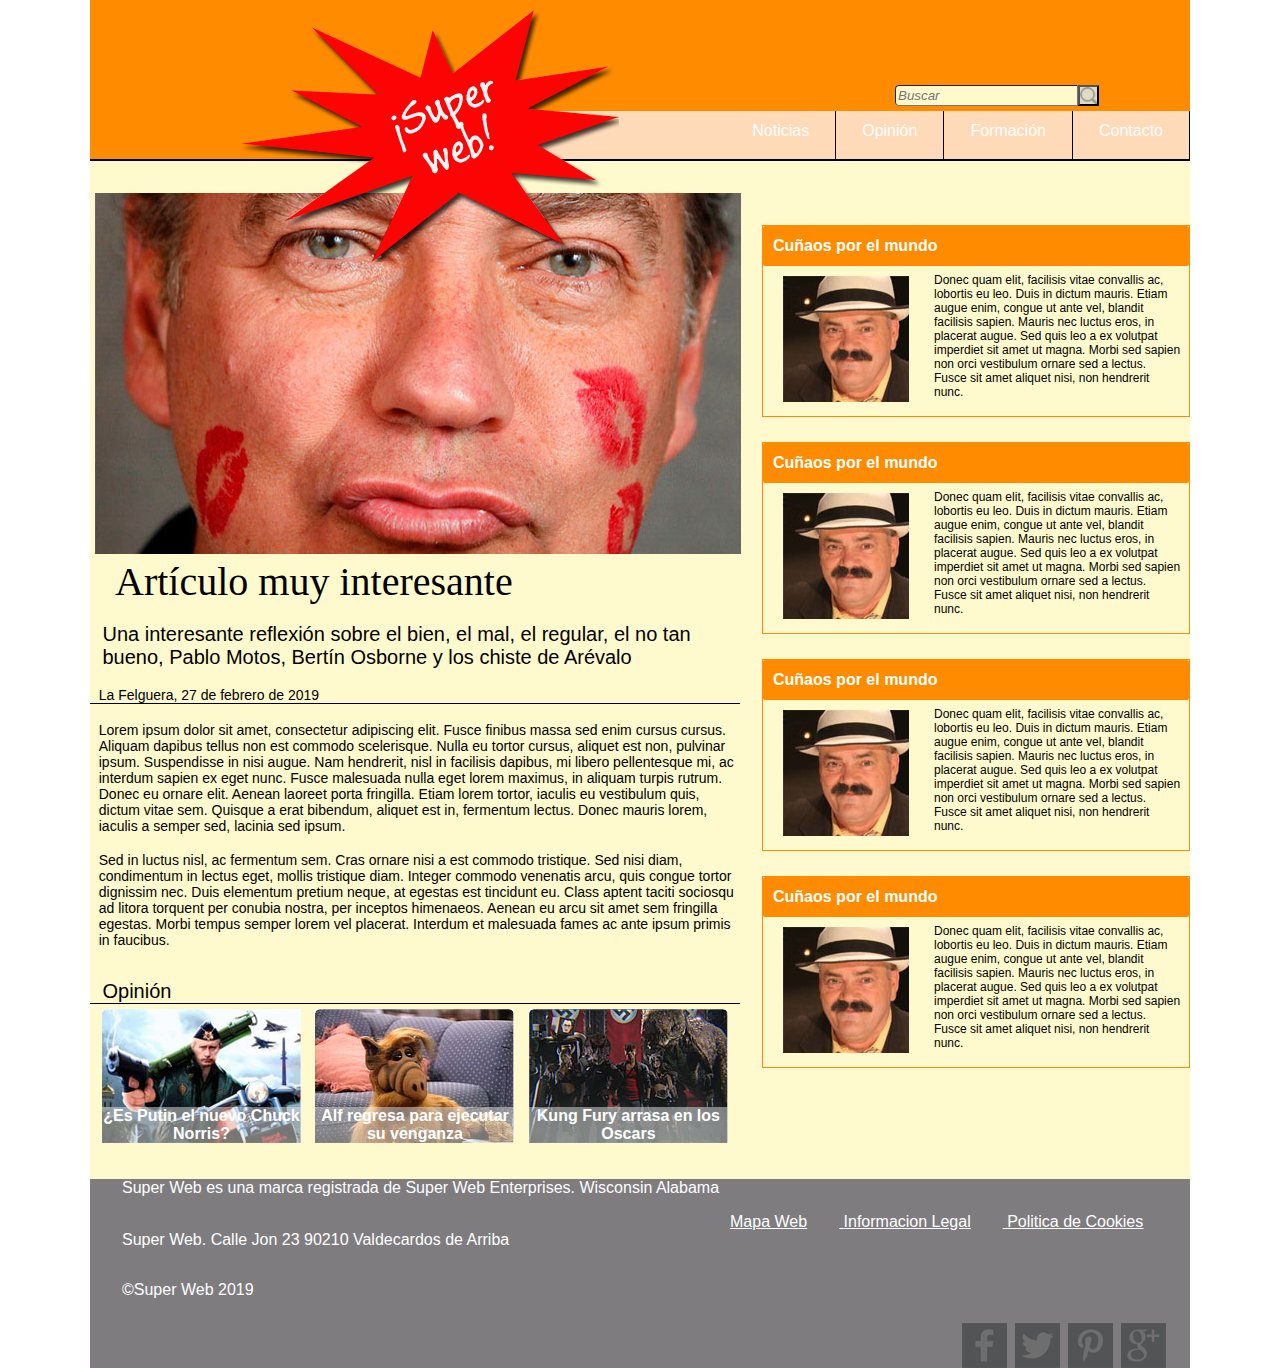
<file: Practica_1/index.html>
<!DOCTYPE html>
<html>
<head>
    <title>Super Web</title>
	<meta charset="UTF-8">
	<meta name="description" content="Super Web">
	<meta name="keywords" content="Super, WEB">
	<meta name="author" content="David Díaz Álvarez">
	<meta name="viewport" content="width=device-width, initial-scale=1.0" />
    <link rel="stylesheet" href="css/reset.css">
	<link rel="stylesheet" href="css/super.css">
	<link rel="stylesheet" href="css/responsive.css">
</head>
<body>
    <div class="Pagina">
        <header>
            <div class="cabe">
                <a href="index.html" class="logo">Super Web!</a>
                <a href="index.html" class="TituloWeb">Super Web</a>
                <div class="buscador">
                    <input class="buscar" type="search" placeholder="Buscar">
                    <button class="lupa" type="submit"></button>
                </div>
                <div id="menu375">
                    Menú
                    <div class="menu-oculto">
                        <ul>
                            <li class="nivel1"><a href="#">Noticias</a></li>
                            <li class="nivel1"><a href="#">Opinión</a></li>
                            <li class="nivel1"><a href="#">Formación</a></li>
                            <li class="nivel1"><a href="contacto.html">Contacto</a></li>
                        </ul>
                    </div>
                </div>
            </div>
            <nav>
                <ul>
                    <li class="menu-noticias"><a href="#">Noticias</a></li>
                    <li class="menu"><a href="#">Opinión</a></li>
                    <li class="menu"><a href="#">Formación</a></li>
                    <li class="menu"><a href="contacto.html">Contacto</a></li>
                </ul>
            </nav>
        </header>
        <div class="principal">
            <div>
                <article class="articulo1">
					<div class="im-principal">
						<img class="timg" src="img/esperpento.jpg" alt="alBertin"></img>
					</div>
                    <h1 class="titulo">Artículo muy interesante</h1>                        
                    <br>
                    <h2 class="subtitulo">Una interesante reflexión sobre el bien, el mal, el regular, el no tan bueno, Pablo Motos, Bertín Osborne y los chiste de Arévalo</h2>
                    <br>
                    <div class="linea">
                        <p class=txt-fecha>La Felguera, 27 de febrero de 2019</p>
                    </div>
                    <br>
                    <p class="txt-articulo">Lorem ipsum dolor sit amet, consectetur adipiscing elit. Fusce finibus massa sed enim cursus cursus. Aliquam dapibus tellus non est commodo scelerisque. Nulla eu tortor cursus, aliquet est non, pulvinar ipsum. Suspendisse in nisi augue. Nam hendrerit, nisl in facilisis dapibus, mi libero pellentesque mi, ac interdum sapien ex eget nunc. Fusce malesuada nulla eget lorem maximus, in aliquam turpis rutrum. Donec eu ornare elit. Aenean laoreet porta fringilla. Etiam lorem tortor, iaculis eu vestibulum quis, dictum vitae sem. Quisque a erat bibendum, aliquet est in, fermentum lectus. Donec mauris lorem, iaculis a semper sed, lacinia sed ipsum.</p>
                    <br>
                    <p class="txt-articulo">Sed in luctus nisl, ac fermentum sem. Cras ornare nisi a est commodo tristique. Sed nisi diam, condimentum in lectus eget, mollis tristique diam. Integer commodo venenatis arcu, quis congue tortor dignissim nec. Duis elementum pretium neque, at egestas est tincidunt eu. Class aptent taciti sociosqu ad litora torquent per conubia nostra, per inceptos himenaeos. Aenean eu arcu sit amet sem fringilla egestas. Morbi tempus semper lorem vel placerat. Interdum et malesuada fames ac ante ipsum primis in faucibus.</p>
                </article>
                <section>
                    <article class="opinion">
                        <div class="linea">
                            <h2 class="subtitulo">Opinión</h2>
                        </div>
						<div class="noticias">
							<div class="Noticia">
								<img src="img/putin.jpg" alt="Putin"/>
                            	<a class="txt-superpuesto" href="#">¿Es Putin el nuevo Chuck Norris?</a>
                        	</div>	
                        	<div class="Noticia">
                            	<img src="img/alf.jpg" alt="Alf"></img>	
                            	<a class="txt-superpuesto" href="#">Alf regresa para ejecutar su venganza</a>
                        	</div>			
                        	<div class="Noticia">
                        	    <img src="img/kung-fury.jpg" alt="Kung Fury"></img>	
                        	    <a class="txt-superpuesto" href="#">Kung Fury arrasa en los Oscars</a>
							</div>
						</div>
                    </article>
                </section>
                <div class = "art_inf">
                    <section>
                        <article class="Lateral">
                            <div class="h-lat">
                                <p>Cuñaos por el mundo</p>
                            </div>
                            <div class= "txt-lat">
                                <div class="img-lateral">
                                    <img src="img/cuniao.jpg" alt="Pozi"></img>	
                                </div>
                                <p class = "txt_der">Donec quam elit, facilisis vitae convallis ac, lobortis eu leo. Duis in dictum mauris. Etiam augue enim, congue ut ante vel, blandit facilisis sapien. Mauris nec luctus eros, in placerat augue. Sed quis leo a ex volutpat imperdiet sit amet ut magna. Morbi sed sapien non orci vestibulum ornare sed a lectus. Fusce sit amet aliquet nisi, non hendrerit nunc.</p>
                            </div>
                        </article>
                        <article class="Lateral">
                            <div class="h-lat">
                                <p>Cuñaos por el mundo</p>
                            </div>
                            <div class= "txt-lat">
                                <div class="img-lateral">
                                    <img src="img/cuniao.jpg" alt="Pozi"></img>	
                                </div>
                                <p class = "txt_der">Donec quam elit, facilisis vitae convallis ac, lobortis eu leo. Duis in dictum mauris. Etiam augue enim, congue ut ante vel, blandit facilisis sapien. Mauris nec luctus eros, in placerat augue. Sed quis leo a ex volutpat imperdiet sit amet ut magna. Morbi sed sapien non orci vestibulum ornare sed a lectus. Fusce sit amet aliquet nisi, non hendrerit nunc.</p>
                            </div>
                        </article>			
                        <article class="Lateral">
                            <div class="h-lat">
                                <p>Cuñaos por el mundo</p>
                            </div>
                            <div class= "txt-lat">
                                <div class="img-lateral">
                                    <img src="img/cuniao.jpg" alt="Pozi"></img>	
                                </div>
                                <p class = "txt_der">Donec quam elit, facilisis vitae convallis ac, lobortis eu leo. Duis in dictum mauris. Etiam augue enim, congue ut ante vel, blandit facilisis sapien. Mauris nec luctus eros, in placerat augue. Sed quis leo a ex volutpat imperdiet sit amet ut magna. Morbi sed sapien non orci vestibulum ornare sed a lectus. Fusce sit amet aliquet nisi, non hendrerit nunc.</p>
                            </div>
                        </article>
                        <article class="Lateral">
                            <div class="h-lat">
                                <p>Cuñaos por el mundo</p>
                            </div>
                            <div class= "txt-lat">
                                <div class="img-lateral">
                                    <img src="img/cuniao.jpg" alt="Pozi"></img>	
                                </div>
                            <p class = "txt_der">Donec quam elit, facilisis vitae convallis ac, lobortis eu leo. Duis in dictum mauris. Etiam augue enim, congue ut ante vel, blandit facilisis sapien. Mauris nec luctus eros, in placerat augue. Sed quis leo a ex volutpat imperdiet sit amet ut magna. Morbi sed sapien non orci vestibulum ornare sed a lectus. Fusce sit amet aliquet nisi, non hendrerit nunc.</p>
                            </div>
                        </article>
                    </section>	
                </div>
            </div>
            <div class = "art_dch">
                <section>
                    <article class="Lateral">
                        <div class="h-lat">
                            <p>Cuñaos por el mundo</p>
                        </div>
                        <div class= "txt-lat">
                            <div class="img-lateral">
                                <img src="img/cuniao.jpg" alt="Pozi"></img>	
                            </div>
                            <p class = "txt_der">Donec quam elit, facilisis vitae convallis ac, lobortis eu leo. Duis in dictum mauris. Etiam augue enim, congue ut ante vel, blandit facilisis sapien. Mauris nec luctus eros, in placerat augue. Sed quis leo a ex volutpat imperdiet sit amet ut magna. Morbi sed sapien non orci vestibulum ornare sed a lectus. Fusce sit amet aliquet nisi, non hendrerit nunc.</p>
                        </div>
                    </article>
                    <article class="Lateral">
                        <div class="h-lat">
                            <p>Cuñaos por el mundo</p>
                        </div>
                        <div class= "txt-lat">
                            <div class="img-lateral">
                                <img src="img/cuniao.jpg" alt="Pozi"></img>	
                            </div>
                            <p class = "txt_der">Donec quam elit, facilisis vitae convallis ac, lobortis eu leo. Duis in dictum mauris. Etiam augue enim, congue ut ante vel, blandit facilisis sapien. Mauris nec luctus eros, in placerat augue. Sed quis leo a ex volutpat imperdiet sit amet ut magna. Morbi sed sapien non orci vestibulum ornare sed a lectus. Fusce sit amet aliquet nisi, non hendrerit nunc.</p>
                        </div>
                    </article>			
                    <article class="Lateral">
                        <div class="h-lat">
                            <p>Cuñaos por el mundo</p>
                        </div>
                        <div class= "txt-lat">
                            <div class="img-lateral">
                                <img src="img/cuniao.jpg" alt="Pozi"></img>	
                            </div>
                            <p class = "txt_der">Donec quam elit, facilisis vitae convallis ac, lobortis eu leo. Duis in dictum mauris. Etiam augue enim, congue ut ante vel, blandit facilisis sapien. Mauris nec luctus eros, in placerat augue. Sed quis leo a ex volutpat imperdiet sit amet ut magna. Morbi sed sapien non orci vestibulum ornare sed a lectus. Fusce sit amet aliquet nisi, non hendrerit nunc.</p>
                        </div>
                    </article>
                    <article class="Lateral">
                        <div class="h-lat">
                            <p>Cuñaos por el mundo</p>
                        </div>
                        <div class= "txt-lat">
                            <div class="img-lateral">
                                <img src="img/cuniao.jpg" alt="Pozi"></img>	
                            </div>
                        <p class = "txt_der">Donec quam elit, facilisis vitae convallis ac, lobortis eu leo. Duis in dictum mauris. Etiam augue enim, congue ut ante vel, blandit facilisis sapien. Mauris nec luctus eros, in placerat augue. Sed quis leo a ex volutpat imperdiet sit amet ut magna. Morbi sed sapien non orci vestibulum ornare sed a lectus. Fusce sit amet aliquet nisi, non hendrerit nunc.</p>
                        </div>
                    </article>
                </section>	
            </div>
        </div>
        <footer>
			<p class="pie-final">Super Web es una marca registrada de Super Web Enterprises. Wisconsin Alabama </p>
			<ul id="menufooter">
				<li><a href="#">Mapa Web</a></li>
				<li><a href="#">Informacion Legal</a></li>
				<li><a href="#">Politica de Cookies</a></li>
			</ul>
			<address>Super Web. Calle Jon 23 90210 Valdecardos de Arriba</address>
			<p class="pie-final">&copy;Super Web 2019</p>
			<ul id="navlist">
				<li id="facebook"><a href="https://www.facebook.com/">facebook</a></li>
				<li id="twitter"><a href="https://twitter.com/">twitter</a></li>
				<li id="pinterest"><a href="https://www.pinterest.com/">pinterest</a></li>
				<li id="google"><a href="https://plus.google.com/discover">google</a></li>
			</ul>
		</footer>
    </div>
</body>
</html>
</file>
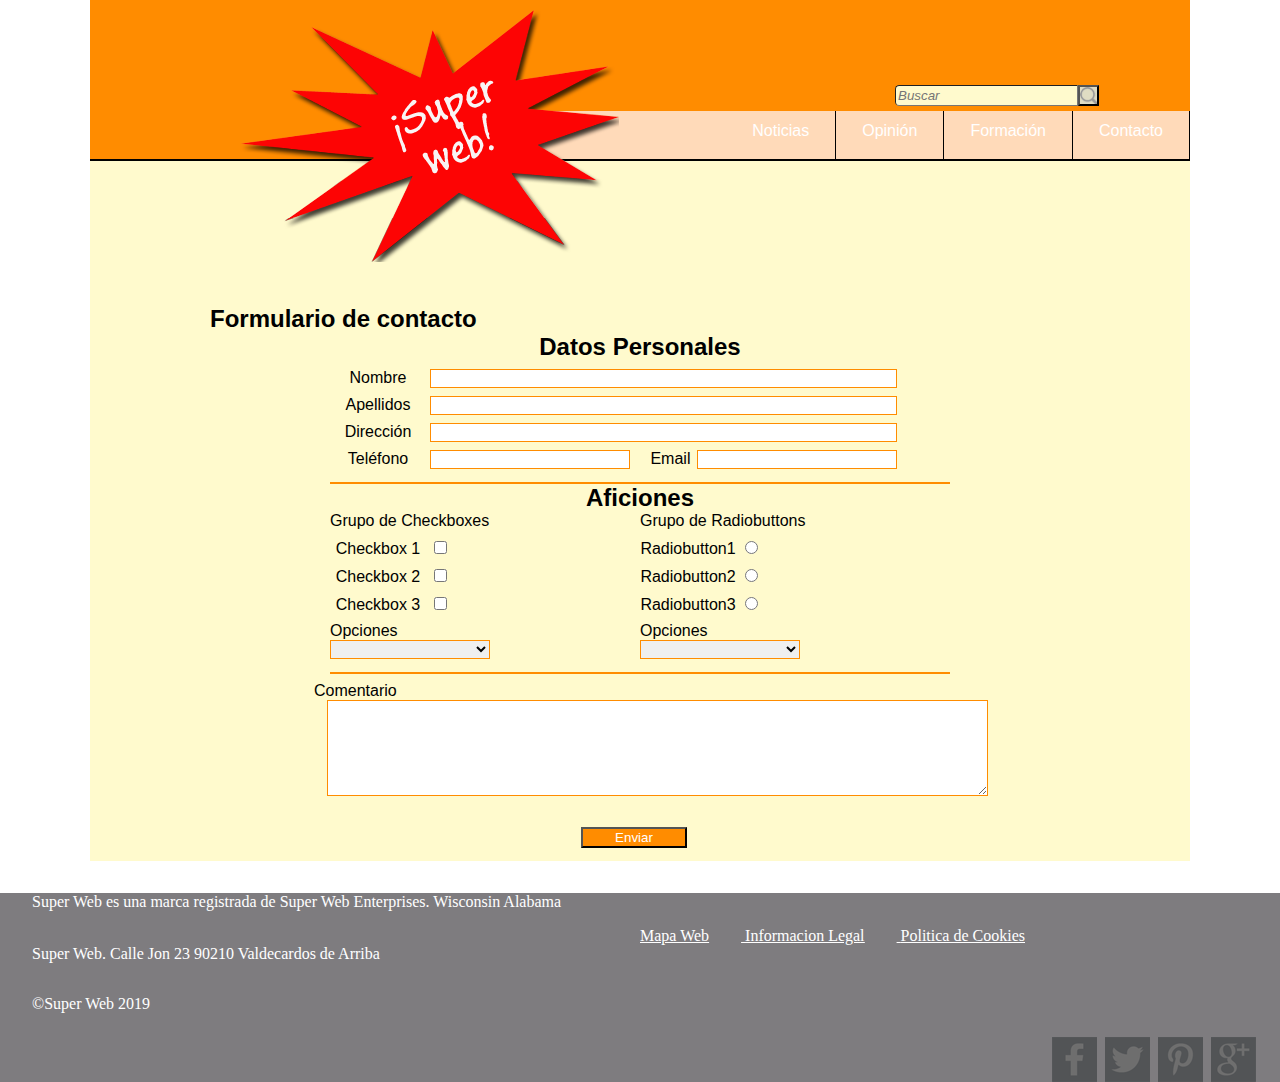
<file: Practica_1/contacto.html>
<!DOCTYPE html>
<html>
    <head>
        <title>Super Web</title>
        <meta charset="UTF-8">
        <meta name="description" content="Super Web">
        <meta name="keywords" content="Super, WEB">
        <meta name="author" content="David Díaz Álvarez">
        <meta name="viewport" content="width=device-width, initial-scale=1.0" />
        <link rel="stylesheet" href="css/reset.css">
        <link rel="stylesheet" href="css/super.css">
        <link rel="stylesheet" href="css/responsive.css">
    </head>
    <body>
        <div class="Pagina">
            <header>
                <div class="cabe">
                    <a href="index.html" class="logo">Super Web!</a>
                    <a href="index.html" class="TituloWeb">Super Web</a>
                    <div class="buscador">
                        <input class="buscar" type="search" placeholder="Buscar">
                        <button class="lupa" type="submit"></button>
                    </div>
                    <div id="menu375">
                        Menú
                        <div class="menu-oculto">
                            <ul>
                                <li class="nivel1"><a href="#">Noticias</a></li>
                                <li class="nivel1"><a href="#">Opinión</a></li>
                                <li class="nivel1"><a href="#">Formación</a></li>
                                <li class="nivel1"><a href="contacto.html">Contacto</a></li>
                            </ul>
                        </div>
                    </div>
                </div>
                <nav>
                    <ul>
                        <li class="menu-noticias"><a href="#">Noticias</a></li>
                        <li class="menu"><a href="#">Opinión</a></li>
                        <li class="menu"><a href="#">Formación</a></li>
                        <li class="menu"><a href="contacto.html">Contacto</a></li>
                    </ul>
                </nav>
            </header>            
            <div>
                <h1 class="Formulario">Formulario de contacto</h1>
                <h2 class="centrado">Datos Personales</h2>
                <form>
                    <section class="datpersonales">
                        <label for="nombre">
                            <span>Nombre</span>
                            <input class="dato" type="text" id="nombre"/>
                        </label>
                        <label for="apellidos">
                            <span>Apellidos</span>
                            <input class="dato" type="text" id="apellidos"/>
                        </label>
                        <label for="direccion">
                            <span>Dirección</span>
                            <input class="dato" type="text" id="direccion"/>
                        </label>
                        <div class="grupo">
                            <label for="telefono">
                                <span>Teléfono</span>
                                <input class="dato" type="tel" id="telefono"/>
                            </label>
                            <label for="email">
                                <span class="email">Email</span>
                                <input class="dato" type="email" id="email"/>
                            </label>
                        </div>
                    </section>
                    <h2 class="centrado">Aficiones</h2>
                    <section class="dataficiones">
                        <div id="box">
                            <h3>Grupo de Checkboxes</h3>
                            <label>
                                <span>Checkbox 1</span>
                                <input type="checkbox"/>
                            </label>
                            <label>
                                <span>Checkbox 2</span>
                                <input type="checkbox"/>
                            </label>
                            <label>
                                <span>Checkbox 3</span>
                                <input type="checkbox"/>
                            </label>
                            <label>
                                <span class="opcion">Opciones</span>
                                <select>
                                    <option value=""></option>
                                    <option value="1">Opción 1</option>
                                    <option value="1">Opción 2</option>
                                </select>
                            </label>
                        </div>
                        <div id="box">
                            <h3>Grupo de Radiobuttons</h3>
                            <label>
                                <span>Radiobutton1</span>
                                <input type="radio"/>
                            </label>
                            <label>
                                <span>Radiobutton2</span>
                                <input type="radio"/>
                            </label>
                            <label>
                                <span>Radiobutton3</span>
                                <input type="radio"/>
                            </label>
                            <label>
                                <span class="opcion">Opciones</span>
                                <select>
                                    <option value=""></option>
                                    <option value="1">Opción 1</option>
                                    <option value="1">Opción 2</option>
                                </select>
                            </label>
                        </div>
                    </section>
                    <section class="dataficiones_res">
                        <div id="box">
                                <h3>Grupo de Checkboxes</h3>
                            <label>
                                <center>
                                    <span>Checkbox 1</span>
                                    <input type="checkbox"/>
                                </center>
                            </label>
                            <label>
                                <center>
                                    <span>Checkbox 2</span>
                                    <input type="checkbox"/>
                                </center>
                            </label>
                            <label>
                                <center>
                                    <span>Checkbox 3</span>
                                    <input type="checkbox"/>
                                </center>
                            </label>
                            <h3>Grupo de Radiobuttons</h3>
                            <label>
                                <center>
                                    <span>Radiobutton1</span>
                                    <input type="radio"/>
                                </center>
                            </label>
                            <label>
                                <center>
                                    <span>Radiobutton2</span>
                                    <input type="radio"/>
                                </center>
                            </label>
                            <label>
                                <center>
                                    <span>Radiobutton3</span>
                                    <input type="radio"/>
                                </center>
                            </label>
                        </div>
                            <label>
                                <center>
                                    <span class="opcion">Opciones</span>
                                    <select>
                                        <option value=""></option>
                                        <option value="1">Opción 1</option>
                                        <option value="1">Opción 2</option>
                                    </select>
                                    <span class="opcion">Opciones</span>
                                    <select>
                                        <option value=""></option>
                                        <option value="1">Opción 1</option>
                                        <option value="1">Opción 2</option>
                                    </select>
                                </center>
                            </label>
                        </div>                    
                    </section>
                    <section class="comentario">
        				<label for="comentario">Comentario</label>
		    			<textarea rows="6" cols="80"></textarea>
			        	<input type="submit" value="Enviar" />
                    </section>
                    <section class="comentario_res">
                            <label for="comentario">Comentario</label>
                            <textarea rows="6" cols="40"></textarea>
                            <input type="submit" value="Enviar" />
                    </section>
                </form>
            </div>
		    <footer>
                <p class="pie-final">Super Web es una marca registrada de Super Web Enterprises. Wisconsin Alabama </p>
                <ul id="menufooter">
                    <li><a href="#">Mapa Web</a></li>
                    <li><a href="#">Informacion Legal</a></li>
                    <li><a href="#">Politica de Cookies</a></li>
                </ul>
                <address>Super Web. Calle Jon 23 90210 Valdecardos de Arriba</address>
                <p class="pie-final">&copy;Super Web 2019</p>
                <ul id="navlist">
                    <li id="facebook"><a href="https://www.facebook.com/">facebook</a></li>
                    <li id="twitter"><a href="https://twitter.com/">twitter</a></li>
                    <li id="pinterest"><a href="https://www.pinterest.com/">pinterest</a></li>
                    <li id="google"><a href="https://plus.google.com/discover">google</a></li>
                </ul>
            </footer>
        </div>
    </body>
</html>
</file>
<file: Practica_1/css/super.css>
/*Pagina*/
        
.Pagina {
    width: 68.750em;
    height: 100%;
    background-color: lemonchiffon;
    margin: auto;
    font-family: Arial, Helvetica, sans-serif;
}

/*HEADER*/
    
header {
    background-color: darkorange;
    padding-top: 5em;
    position: relative;
    border-bottom: solid 0.125em black;
}

/*MENU*/
    
nav ul {
    display: flex;
    list-style: none;
    justify-content: flex-end;
    flex-direction: row;
}
    
nav li {
    float: right;
    background-color: peachpuff;
    border-right: solid 0.063em black;
    height: 3em;
}
    
nav a {
    text-decoration: none;
    color: white;
    vertical-align: middle;
    margin-right: 1em;
    margin-left: 1em;
}
    
.menu {
    padding: 0.625em;
    text-align: right;
}

.menu-noticias {
    width: 25em;
    padding: 0.625em;
    text-align: right;
}

#menu375{
    display: none;
}

/*FOTO DE SUPER WEB*/
    
.logo {
    display: block;
    position: absolute;
    left: 9.375em;
    width: 24.188em;
    height: 16.875em;
    top: 0.625em;
    background: url("../img/logo.png") no-repeat;
    text-indent: -5625em;
}

.TituloWeb {
    display: none;
}

/*BUSCADOR*/
    
.buscador{
    display:flex;
    flex-direction: row;
    border-width: 0.063em;
    margin-left: 50em;
    padding: 0.313em;
    display: flex;
}
    
.buscar{
    border-radius: 0.313em 0em 0em 0.313em;
    border-width: 0.063em;
    height: 1.563em;
    background-color: lemonchiffon;
    display: flex;
}

::placeholder {
    margin-left: 2em;
    font-style: italic;
}

/*LUPA*/
    
.lupa {
    background-image: url('../img/lupa.png');
    height: 1.563em;
    width: 1.563em;
    background-color: rgb(223, 220, 195);
    background-repeat: no-repeat;
}
    
/*PARA TITULOS*/
    
.Formulario {
    font-weight: bold;
    font-size: 1.5em;
    margin-top: 6em;
    margin-left: 5em;
}

.centrado {
    text-align: center;
    font-size: 1.5em;
    font-weight: bold;
}

/*Articulo*/

.principal{
	padding-top: 2em;
	display: flex;
	flex-direction: row;
}

.im-principal {
    margin-left: 0.313em;
}

.articulo1 {
    width: 40.625em;
}

.linea {
    width: auto;
    border-bottom: solid 0.063em black;
}

.titulo{
	font-family: "Arial Black";
    font-size: 2.5em;
    margin-left: 0.625em;
}
.subtitulo{
	font-family: Arial;
    font-size: 1.250em;
    margin-left: 0.625em;
}

.txt-fecha{
    font-size: 0.875em;
    margin-left: 0.625em;
}

.txt-articulo{
    font-size: 0.875em;
    margin-left: 0.625em;
}

/*Opinion*/

.opinion {
    padding-top: 2em;
    width: 40.625em;
}

.Noticia{
    position: relative;
    display: inline-block;
    text-align: center;
    margin-right: 0.625em;
}

.noticias{
    padding-top: 0.313em;
    position: relative;
    display: inline-block;
    text-align: center;
    margin-left: 0.750em;
}

.txt-superpuesto{
    position: absolute;
    top: 0.625em;
    left: 0.625em;
    margin-top: 5.5em;
    margin-left: -0.625em;
    color: white;
    background-color: rgba(227,230,228,0.5);
    font-weight: bold;
    text-decoration:none;
}

/*Noticia lateral*/

.h-lat {
    width: 100%;
	line-height: 2.5em;
	background-color: darkorange;	
	border-radius: 0.125em 0.125em 0.125em 0.125em;
	color: white;
	font-weight: bold;
	font-family: Arial;
    display: flex;
    padding-left: 0.625em;
}

.Lateral{
	width: auto;
	font-family: Arial;	
	border: 0.063em solid darkorange;
	margin-bottom: 1.563em;
}

.art_dch {
    margin-left: 2%;
    padding-top: 2em;
}

.art_inf{
    display: none;
}

.txt-lat{
	display:flex;
	flex-direction: row;
}

.img-lateral{
    margin-left: 0.625em;
    padding: 0.625em;
}

.txt_der{
	margin-left: 0.625em;
	font-size: 0.750em;
	display: flex;
	text-align: left;
	flex-direction: row;
	padding: 0.625em;
}

/*DIV DE DATOS PERSONALES*/
    
.datpersonales {
    margin-left: 15em;
    margin-right: 15em;
    width: auto;
    border-bottom: solid 0.125em darkorange;
}

label {
    display: block;
    margin-right: .1em;
    margin-top: 0.5em;
    text-align: left;
}

label>span {
    text-align: center;
    display: inline-block;
    width: 6em;
}

.dato {
    border: solid 0.125em darkorange;
    width: 35em;
}
    
.grupo {
    display: flex;
    flex-direction: row;
    justify-content: flex-start;
}
    
#telefono {
    width: 15em;
}
    
.email {
    width: 2.8em;
    margin-left: 1em;
}
    
#email {
    width: 15em;
    margin-bottom: 1em;
}

/*DIV DE AFICIONES*/
    
.dataficiones {
    margin-left: 15em;
    margin-right: 15em;
    display: flex;
    flex-direction: row;
    justify-content: center;
    border-bottom: solid 0.125em darkorange;
    width: auto;
}

.dataficiones_res {
    display: none;
}
    
#box {
    padding-right: 5em;
}      
    
select {
    border: solid 0.125em darkorange;
    width: 12em;
    margin-bottom: 1em;
}
    
.opcion {
    width: 2em;
    margin-right: 2em;
}
    
/*PARA EL TEXTAREA*/
        
.comentario {
    margin-left: 14em;
}

.comentario_res{
    display: none;
}
    
textarea {
    border: solid 0.125em darkorange;
    overflow: auto;
    margin-left: 1em;
    margin-bottom: 1em;
}
    
/*PARA EL BOTON ENVIAR*/
        
input[type=submit] {
    background-color: darkorange;
    color: white;
    width: 8em;
    margin-top: 1em;
    margin-left: 20em;
    margin-bottom: 1em;
}
    
/*FOOTER*/
        
footer {
    width: 100%;
    background-color: #7e7c7f;
    color: white;
}
    
#menufooter {
    text-decoration: underline;
    margin-left: 40em;
}
    
#menufooter li {
    display: inline;
    margin-right: 2em;
}
    
#menufooter a {
    color: white;
}
    
.pie-final {
    margin-bottom: 1em;
    margin-top: 2em;
    margin-left: 2em;
    color: white;
}
    
address {
    margin-bottom: 1em;
    margin-left: 2em;
    text-align: left;
    color: white;
}
/*REDES*/
    
#navlist {
    display: flex;
    flex-direction: row;
    justify-content: flex-end;
    margin-right: 1em;
}
    
#navlist li {
    list-style: none;
    margin-right: 0.5em;
    margin-top: 0.5em;
    display: flex;
}
    
#navlist a {
    text-indent: 562.5em;
    height: 2.813em;
    width: 2.813em;
    display: block;
    overflow: hidden;
}
    
#facebook {
    left: 0em;
    width: 2.813em;
    background: url("../img/media.png") 0 0;
}
    
#twitter {
    left: 5.625em;
    width: 2.813em;
    background: url("../img/media.png") -2.813em 0;
}
    
#pinterest {
    left: 8.438em;
    width: 2.813em;
    background: url("../img/media.png") -5.625em 0;
}
    
#google {
    left: 11.250em;
    width: 2.813em;
    background: url("../img/media.png") -8.438em 0;
}    
    
#facebook a:hover {
    background: url("../img/media.png") 0 -2.813em;
}
    
#twitter a:hover {
    background: url("../img/media.png") -2.813em -2.813em;
}
    
#pinterest a:hover {
    background: url("../img/media.png") -5.625em -2.813em;
}
    
#google a:hover {
    background: url("../img/media.png") -8.438em -2.813em;
}
</file>
<file: Practica_1/css/responsive.css>
/* para Iphone X */

@media screen and (max-width:376px) {
    .Pagina {
        width: 371px;
        height: 50%;
        background-color: lemonchiffon;
        margin-left: 2px;
        margin-right: 2px;
        font-family: Arial, Helvetica, sans-serif;
    }

    header {
        background-color: darkorange;
        padding-top: 0.1em;
        position: relative;
        border-bottom: solid 0.0625em black;
    }

    nav ul {
        display: none;
    }

    #menu375{
        display: block;
        text-align: center;
        font-size: 0.7em;
        width: 5em;
        margin: 1em;
    }

    #menu375:hover {
        background-color: lemonchiffon;
    }

    #menu375:hover .menu-oculto {
        display: block;
    }
    
    .menu-oculto {
        display: none;
        text-align: center;
        font-size: 0.7em;
        width: 5em;
        margin: 1px;
    }
         
    .menu-oculto ul { 
        list-style-type: none;border: 0;
    }
        
    .menu-oculto ul li.nivel1 { 
        width: 5em;
    }

    .menu-oculto ul li a {
        display: block;
        text-decoration: none;
        text-align: center;
        color: black;
        background-color: darkorange;
        border: solid 1px lemonchiffon;
        border-top: none;
        padding: 1px;
        position: relative;
        width: 5em;
        margin: 6px;
    }

    .menu-oculto ul li:hover {
        position: relative;
        background-color: lemonchiffon;
        color: black;
        }
        
    .menu-oculto ul li a:hover, .menu-oculto ul li:hover a.nivel1 {
        background-color: darkorange;
        color: black;
        position: relative;
    }
    
    .menu-oculto ul li a.nivel1 {
        display: block!important;
        display: none;
        position: relative;
    }
    
    .menu-oculto ul li ul {
        display: none;
    }

    .menu-oculto ul li a:hover ul, .menu-oculto ul li:hover ul {
        display: block;
        position: absolute;
        left: 161px;
        top:-1px!important;
        top: -31px;
    }
    
    .menu-oculto ul li ul li a {
        width: 150px;
        background-color: darkorange;
        color: black;
    }

    .menu-oculto ul li ul li a:hover {
        position: relative;
        background-color: darkorange;
        color: white;
    }
        
    table.falsa {
        border-collapse:collapse;
        border:0px;
        float: left;
        position: relative;
    }

    .logo {
        display: none;
    }

    .cabe{
        padding-top: 1em;
	    display: flex;
	    flex-direction: row;
    }

    .TituloWeb {
        display: block;
        font-family: "Arial Black";
        font-size: 1em;
        color: Black;
        text-decoration:none;
        margin-left: 2px;
    }

    .buscador{
        display:flex;
        flex-direction: row;
        border-width: 0.063em;
        margin-left: 1em;
        padding: 0.313em;
        display: flex;
    }
        
    .buscar{
        border-radius: 0.313em 0em 0em 0.313em;
        border-width: 0.063em;
        width: 10em;
        height: 1.563em;
        background-color: lemonchiffon;
        display: flex;
    }
    
    ::placeholder {
        margin-left: 2em;
        font-style: italic;
    }

    .lupa {
        background-image: url('../img/lupa.png');
        height: 1.563em;
        width: 1.563em;
        background-color: rgb(223, 220, 195);
        background-repeat: no-repeat;
    }

    .Formulario {
        font-weight: bold;
        font-size: 1.5em;
        margin-top: 1em;
        margin-left: 1em;
        margin-bottom: 1em;
    }
    
    .centrado {
        text-align: center;
        font-size: 1em;
        font-weight: bold;
    }

    .principal{
        padding-top: 1em;
        display: flex;
        flex-direction: row;
    }
    
    .im-principal {
        margin-left: 2px;
    }
    .timg {
        width: 367px;
    }

    .articulo1 {
        width: 371px;
    }
    
    .linea {
        width: auto;
        border-bottom: solid 0.0315em black;
    }
    
    .titulo{
        font-family: "Arial Black";
        font-size: 1.25em;
        margin-left: 0.3125em;
    }
    .subtitulo{
        font-family: Arial;
        font-size: 0.625em;
        margin-left: 0.3125em;
    }

    .txt-fecha{
        font-size: 0.4375em;
        margin-left: 0.3125em;
    }
    
    .txt-articulo{
        font-size: 0.4375em;
        margin-left: 0.3125em;
    }

    .opinion {
        padding-top: 1em;
        width: 371px;
    }
    
    .Noticia{
        position: relative;
        display: inline-block;
        text-align: center;
        margin-right: 0.3125em;
    }
    
    .noticias{
        padding-top: 0.1565em;
        position: relative;
        display: inline-block;
        text-align: center;
        margin-left: 0.375em;
        width: 367px;
    }

    .txt-superpuesto{
        position: absolute;
        top: 0.3125em;
        left: 0.3125em;
        margin-top: 2.75em;
        margin-left: -0.3125em;
        color: white;
        background-color: rgba(227,230,228,0.5);
        font-weight: bold;
    }

    .h-lat {
        width: 94%;
        line-height: 1.25em;
        background-color: darkorange;	
        border-radius: 0.0625em 0.0625em 0.0625em 0.0625em;
        color: white;
        font-weight: bold;
        font-family: Arial;
        display: flex;
        padding-left: 0.3125em
    }
    
    .Lateral{
        width: auto;
        font-family: Arial;	
        border: 0.0315em solid darkorange;
        margin-bottom: 0.7815em;
    }
    
    .art_dch {
        display: none;
    }

    .art_inf{
        display: block;
        padding-top: 1em;
        width: 367px;
    }

    .img-lateral{
        margin-left: 0.625em;
        padding: 0.625em;
    }
    
    .txt_der{
        margin-left: 0.625em;
        font-size: 0.750em;
        display: flex;
        text-align: left;
        flex-direction: row;
        padding: 0.625em;
    }

    .datpersonales {
        margin-left: 2.5em;
        width: 291px;
        border-bottom: solid 0.125em darkorange;
    }
    
    label {
        display: block;
        margin-right: .1em;
        margin-top: 0.5em;
    }
    
    label>span {
        display: inline-block;
        width: 7em;
    }
   
    .dato {
        border: solid 0.125em darkorange;
        width: 291px;
    }

    #telefono {
        width: 145.5px;
    }
        
    .email {
        width: 23px;
        margin-left: 2px;
    }
        
    #email {
        width: 145.5px;
        margin-bottom: 1em;
    }

    .dataficiones {
        display: none;
    }

    .dataficiones_res {
        display: block;
        margin-left: 2.5em;
        width: 291px;
        border-bottom: solid 0.125em darkorange;
        justify-content: center;
    }
        
    #box {
        padding-right: 5em;
        width: 371px;
        text-align: center;
    }      
        
    select {
        border: solid 0.125em darkorange;
        width: 12em;
        margin-bottom: 1em;
    }
        
    .opcion {
        width: 2em;
        margin-right: 2em;
    }

    .comentario {
        display: none;
    }

    .comentario_res {
        display: block;
        margin-left: 1em;
        justify-content: center;
        width: 371px;
    }  
        
    textarea {
        border: solid 0.125em darkorange;
        overflow: auto;
        margin-left: 1em;
        margin-bottom: 1em;
    }

    input[type=submit] {
        background-color: darkorange;
        color: white;
        width: 8em;
        margin-top: 1em;
        margin-bottom: 1em;
        margin-left: 8em;
    }

    footer {
        width: 371px;
        background-color: #7e7c7f;
        color: white;
    }
        
    #menufooter {
        text-decoration: underline;
        margin-left: 50px;
    }
        
    #menufooter li {
        display: inline;
        margin-left: 2px;
        font-size: 10px
    }

    .pie-final {
        margin-bottom: 5px;
        margin-top: 5px;
        margin-left: 5px;
        color: white;
        font-size: 15px
    }
        
    address {
        margin-bottom: 5px;
        margin-top: 5px;
        margin-left: 5px;
        text-align: left;
        color: white;
        font-size: 15px
    }

    #navlist {
        display: flex;
        flex-direction: row;
        justify-content: flex-end;
        margin-right: 1em;
    }
        
    #navlist li {
        list-style: none;
        margin-right: 0.5em;
        margin-top: 0.5em;
        display: flex;
    }
        
    #navlist a {
        text-indent: 562.5em;
        height: 2.813em;
        width: 2.813em;
        display: block;
        overflow: hidden;
    }
        
    #facebook {
        left: 0em;
        width: 2.813em;
        background: url("../img/media.png") 0 0;
    }
        
    #twitter {
        left: 5.625em;
        width: 2.813em;
        background: url("../img/media.png") -2.813em 0;
    }
        
    #pinterest {
        left: 8.438em;
        width: 2.813em;
        background: url("../img/media.png") -5.625em 0;
    }
        
    #google {
        left: 11.250em;
        width: 2.813em;
        background: url("../img/media.png") -8.438em 0;
    }    
        
    #facebook a:hover {
        background: url("../img/media.png") 0 -2.813em;
    }
        
    #twitter a:hover {
        background: url("../img/media.png") -2.813em -2.813em;
    }
        
    #pinterest a:hover {
        background: url("../img/media.png") -5.625em -2.813em;
    }
        
    #google a:hover {
        background: url("../img/media.png") -8.438em -2.813em;
    }
}
</file>
